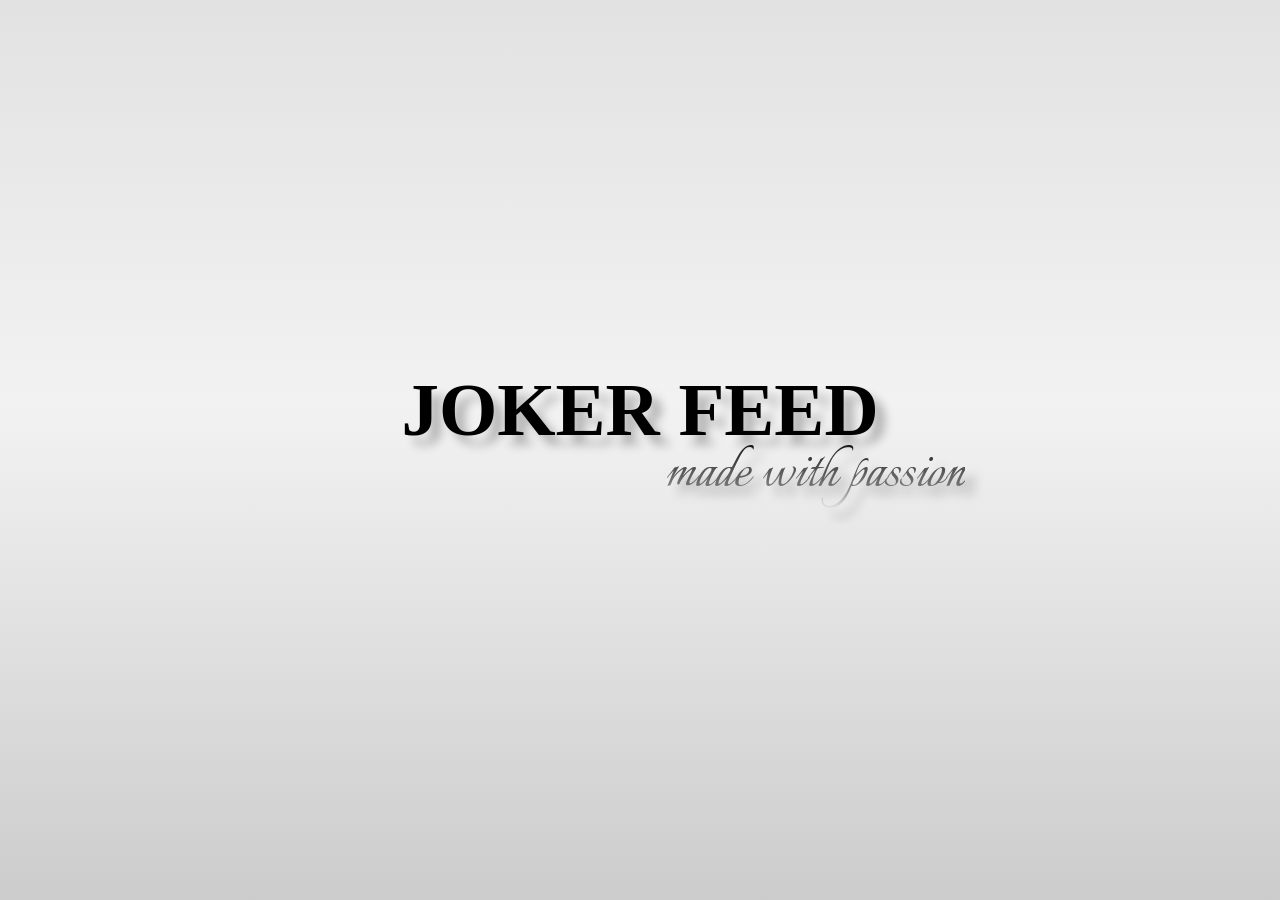
<file: index.html>
<!DOCTYPE html>
<html lang="en">
    
<head>
    <meta charset="UTF-8">
    <meta name="viewport" content="width=device-width, initial-scale=1.0">
    <title>JOKER FEED</title>
    <link rel="stylesheet" href="style.css">
    <link href="https://fonts.googleapis.com/css2?family=Italianno&display=swap" rel="stylesheet">
    
</head>
<body>    
    <a href="menu.html" class="logo" >JOKER FEED</a>
    <p>MADE WITH PASSION</p>
</body>
</html>
</file>
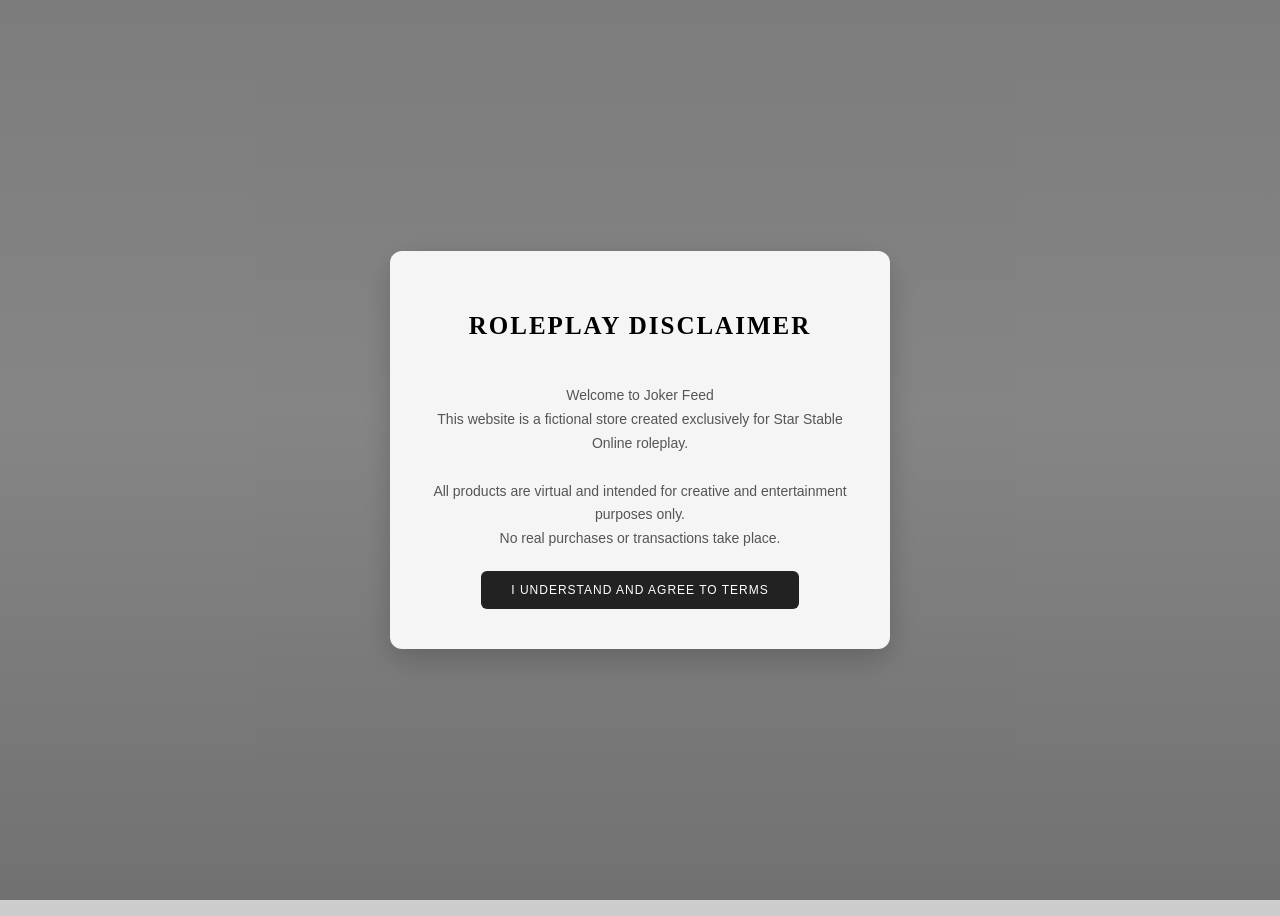
<file: menu.html>
<!DOCTYPE html>
<html lang="en">
<head>
    <meta charset="UTF-8">
    <meta name="viewport" content="width=device-width, initial-scale=1.0">
    <title>JOKER FEED</title>
    <link rel="stylesheet" href="style2.css">
    
</head>

<body>

    <div class="rp-overlay" id="rpOverlay">
  <div class="rp-popup">
    <h2>ROLEPLAY DISCLAIMER</h2>

    <p>
      Welcome to Joker Feed
      This website is a fictional store created exclusively for Star Stable Online roleplay.

      All products are virtual and intended for creative and entertainment purposes only.
      No real purchases or transactions take place.
    </p>

    <button id="acceptDisclaimer">
      I UNDERSTAND AND AGREE TO TERMS
    </button>
  </div>
</div>
<script src="script.js"></script>   
</body>
</html>
</file>
<file: style.css>
body {
    text-align: center;
    font-size: 30px;
    font-weight: bold;
    font-family: 'Times New Roman', Times, serif;
    display: flex;
align-items: center;
justify-content: center;
min-height: 100vh;
flex-direction: column;
margin: 0;
background: linear-gradient(
  to bottom,
  #ffffff 0%,
  #e2e2e2 0%,
  #f2f2f2 45%,
  rgba(0, 0, 0, 0.2) 100%
);
}

a {
  color: black;
  text-decoration: none;
}

.logo {
  font-size: 75px;
  font-weight: bold;
  text-align: center;
  white-space: nowrap;
  text-shadow: 10px 10px 10px rgba(0, 0, 0, 0.25);
  
}

p {
  margin: 0;
  text-shadow: 10px 10px 10px  rgba(0, 0, 0, 0.25);;
  font-family: Italianno, cursive;
  text-transform: lowercase;
  font-size: 65px;
  font-weight: 500;
   transform: translate(175px, -20px);
   background: linear-gradient(
    to bottom,
    #000000 5%,
    #808080 65%, 
    #ffffff 100%);
  -webkit-background-clip: text;
  -webkit-text-fill-color: transparent;
  
}
</file>
<file: style2.css>
body {
min-height: 100vh;
background: linear-gradient(
  to bottom,
  #ffffff 0%,
  #e2e2e2 0%,
  #f2f2f2 45%,
  rgba(0, 0, 0, 0.2) 100%);

  .rp-overlay {
  position: fixed;
  inset: 0;
  background: rgba(0, 0, 0, 0.45);
  display: flex;
  align-items: center;
  justify-content: center;
  z-index: 1000;
}

.rp-popup {
  background: #f5f5f5;
  padding: 40px;
  border-radius: 12px;
  max-width: 420px;
  width: 85%;
  text-align: center;
  box-shadow: 0 10px 30px rgba(0, 0, 0, 0.2);
}

.rp-popup h2 {
  font-family: "Times New Roman", serif;
  font-size: 25px;
  letter-spacing: 2px;
}

.rp-popup p {
  font-family: Arial, sans-serif;
  font-size: 14px;
  font-weight: 400;
  line-height: 1.7;
  color: #555;
  text-shadow: none;
  transform: none;
  background: none;
  -webkit-text-fill-color: #555;
  margin: 20px 0;
  white-space: pre-line;
}

.rp-popup button {
  background: #222;
  color: white;
  border: none;
  border-radius: 6px;
  padding: 12px 30px;
  cursor: pointer;
  font-size: 12px;
  letter-spacing: 1px;
}

.rp-popup button:hover {
  background: #555;
}
}
</file>
